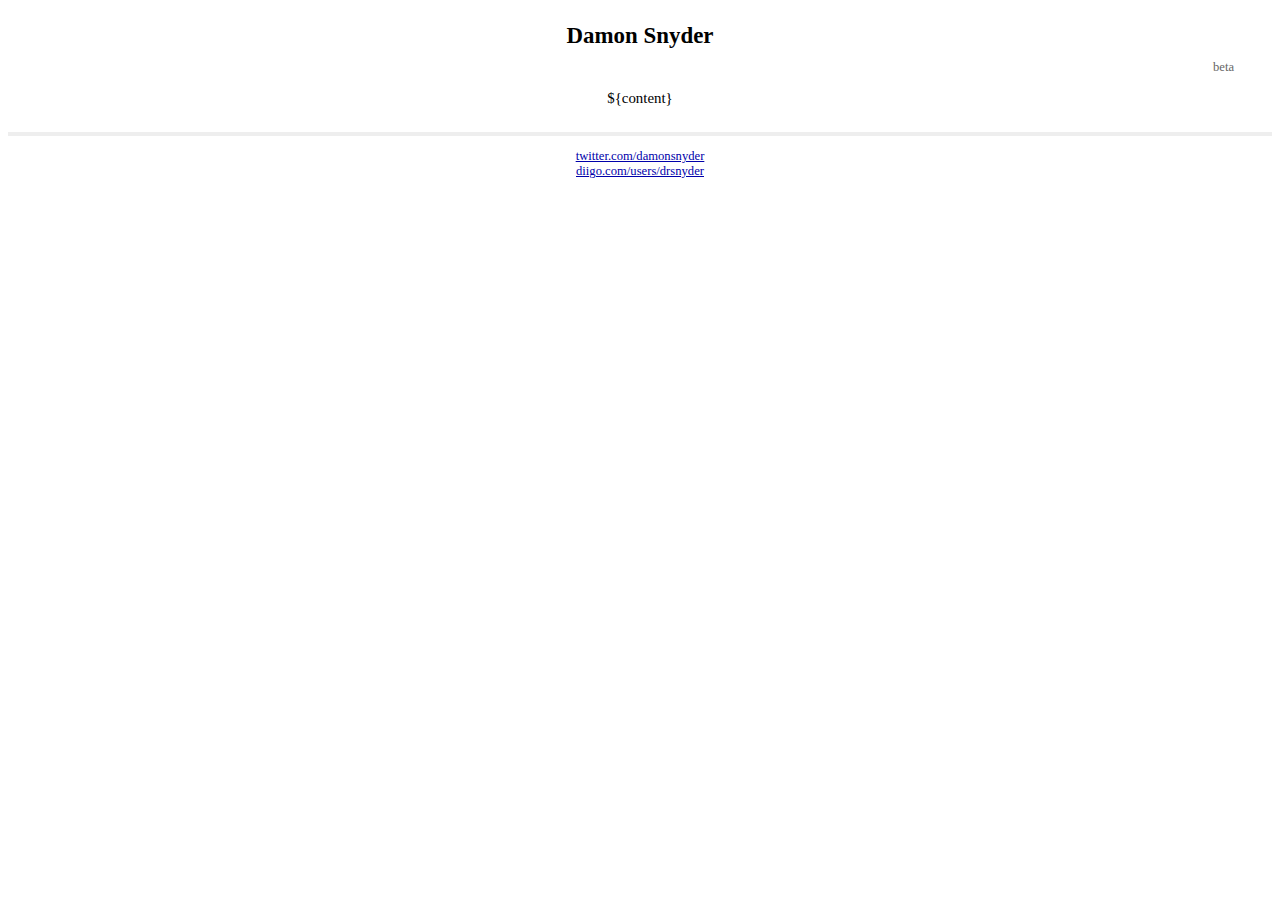
<file: templates/post.html>
<!DOCTYPE HTML PUBLIC "-//W3C//DTD HTML 4.01//EN"
 "http://www.w3.org/TR/html4/strict.dtd">
<html>
<head>
   <title>${title}</title>
   <link rel="stylesheet" href="http://yui.yahooapis.com/2.7.0/build/reset-fonts-grids/reset-fonts-grids.css" type="text/css">
   <link rel="stylesheet" href="/css/pygments.css" type="text/css" />
   <link rel="stylesheet" href="/css/screen.css" type="text/css" />
</head>
<body>
<div id="doc" class="yui-t7">
    <div id="hd" role="banner">
        <div class="header">
            <h1>Damon Snyder</h1>
            <div class="subtext">beta</div>
        </div>
    </div>
    <div id="bd" role="main">
        <div class="yui-g">
            ${content}
        </div>

    </div>
    <div class="footer" id="ft" role="contentinfo">
        <p>
            <a href="http://www.twitter.com/damonsnyder">twitter.com/damonsnyder</a><br />
            <a href="http://www.diigo.com/user/drsnyder">diigo.com/users/drsnyder</a><br />
        </p>
    </div>
</div>
</body>
</html>
</file>
<file: css/pygments.css>
/*  pygmentize -f html -S default | awk '{ print ".codehilite " $0}' > css/pygments.css */
.codehilite .hll { background-color: #ffffcc }
.codehilite .c { color: #408080; font-style: italic } /* Comment */
.codehilite .err { border: 1px solid #FF0000 } /* Error */
.codehilite .k { color: #008000; font-weight: bold } /* Keyword */
.codehilite .o { color: #666666 } /* Operator */
.codehilite .cm { color: #408080; font-style: italic } /* Comment.Multiline */
.codehilite .cp { color: #BC7A00 } /* Comment.Preproc */
.codehilite .c1 { color: #408080; font-style: italic } /* Comment.Single */
.codehilite .cs { color: #408080; font-style: italic } /* Comment.Special */
.codehilite .gd { color: #A00000 } /* Generic.Deleted */
.codehilite .ge { font-style: italic } /* Generic.Emph */
.codehilite .gr { color: #FF0000 } /* Generic.Error */
.codehilite .gh { color: #000080; font-weight: bold } /* Generic.Heading */
.codehilite .gi { color: #00A000 } /* Generic.Inserted */
.codehilite .go { color: #808080 } /* Generic.Output */
.codehilite .gp { color: #000080; font-weight: bold } /* Generic.Prompt */
.codehilite .gs { font-weight: bold } /* Generic.Strong */
.codehilite .gu { color: #800080; font-weight: bold } /* Generic.Subheading */
.codehilite .gt { color: #0040D0 } /* Generic.Traceback */
.codehilite .kc { color: #008000; font-weight: bold } /* Keyword.Constant */
.codehilite .kd { color: #008000; font-weight: bold } /* Keyword.Declaration */
.codehilite .kn { color: #008000; font-weight: bold } /* Keyword.Namespace */
.codehilite .kp { color: #008000 } /* Keyword.Pseudo */
.codehilite .kr { color: #008000; font-weight: bold } /* Keyword.Reserved */
.codehilite .kt { color: #B00040 } /* Keyword.Type */
.codehilite .m { color: #666666 } /* Literal.Number */
.codehilite .s { color: #BA2121 } /* Literal.String */
.codehilite .na { color: #7D9029 } /* Name.Attribute */
.codehilite .nb { color: #008000 } /* Name.Builtin */
.codehilite .nc { color: #0000FF; font-weight: bold } /* Name.Class */
.codehilite .no { color: #880000 } /* Name.Constant */
.codehilite .nd { color: #AA22FF } /* Name.Decorator */
.codehilite .ni { color: #999999; font-weight: bold } /* Name.Entity */
.codehilite .ne { color: #D2413A; font-weight: bold } /* Name.Exception */
.codehilite .nf { color: #0000FF } /* Name.Function */
.codehilite .nl { color: #A0A000 } /* Name.Label */
.codehilite .nn { color: #0000FF; font-weight: bold } /* Name.Namespace */
.codehilite .nt { color: #008000; font-weight: bold } /* Name.Tag */
.codehilite .nv { color: #19177C } /* Name.Variable */
.codehilite .ow { color: #AA22FF; font-weight: bold } /* Operator.Word */
.codehilite .w { color: #bbbbbb } /* Text.Whitespace */
.codehilite .mf { color: #666666 } /* Literal.Number.Float */
.codehilite .mh { color: #666666 } /* Literal.Number.Hex */
.codehilite .mi { color: #666666 } /* Literal.Number.Integer */
.codehilite .mo { color: #666666 } /* Literal.Number.Oct */
.codehilite .sb { color: #BA2121 } /* Literal.String.Backtick */
.codehilite .sc { color: #BA2121 } /* Literal.String.Char */
.codehilite .sd { color: #BA2121; font-style: italic } /* Literal.String.Doc */
.codehilite .s2 { color: #BA2121 } /* Literal.String.Double */
.codehilite .se { color: #BB6622; font-weight: bold } /* Literal.String.Escape */
.codehilite .sh { color: #BA2121 } /* Literal.String.Heredoc */
.codehilite .si { color: #BB6688; font-weight: bold } /* Literal.String.Interpol */
.codehilite .sx { color: #008000 } /* Literal.String.Other */
.codehilite .sr { color: #BB6688 } /* Literal.String.Regex */
.codehilite .s1 { color: #BA2121 } /* Literal.String.Single */
.codehilite .ss { color: #19177C } /* Literal.String.Symbol */
.codehilite .bp { color: #008000 } /* Name.Builtin.Pseudo */
.codehilite .vc { color: #19177C } /* Name.Variable.Class */
.codehilite .vg { color: #19177C } /* Name.Variable.Global */
.codehilite .vi { color: #19177C } /* Name.Variable.Instance */
.codehilite .il { color: #666666 } /* Literal.Number.Integer.Long */
</file>
<file: css/screen.css>
body {
  background-color: white;
  font: helvetica, arial, clean, sans-serif;
  font-size: 93%;
  text-align: center;
}

h1, h2, h3, h4, h5, h6 {
  font-size: 153.9%;
}

h1 {
  margin-bottom: 0.5em;
  margin-top: 1em;
}

p {
  margin: 1em 0;
}

h1 a, h1 a:hover, h1 a:visited {
    text-decoration: none;
    color: black;
}


a {
  color: #00a;
}

a:hover {
  color: black;
}

a:visited {
  color: #a0a;
}


ul.posts {
    margin-bottom: 2em;
}

ul.posts li {
    list-style-type: none;
    line-height: 1.75em;
}

ul.posts span {
    color: #aaa;
    font-family: Monaco, "Courier New", monospace;
    font-size: 93%;
}

li {
    list-style: disc inside;
    text-indent: 1em;
}


.codehilitetable { 
    border: 1px; 
    solid #666; 
    width: 100%; 
    background-color: #666; 
}

.codehilitetable .linenos { 
    background-color: #666; 
    padding: 0 5px; 
    width: 20px; 
}

.codehilitetable .code { 
    padding: 0 15px; 
    background-color: #eef; 
}


.postmeta {
    color: #aaa;
}

.header {
    margin-bottom: 1em;
}


.subtext {
    margin-right: 3em;
    font-size: 85%;
    color: #666;
    text-align: right;
}

.feed {
    margin-right: 3em;
    text-align: right;
}



.footer {
    font-size: 85%;
    color: #666;
    border-top: 4px solid #eee;
    margin-top: 2em;
    margin-bottom: 2em;
    overflow: hidden;
}

.renderedby {
    text-decoration: none;
    text-align: center;
    font-size: 70%;
    color: #666;
}
</file>
